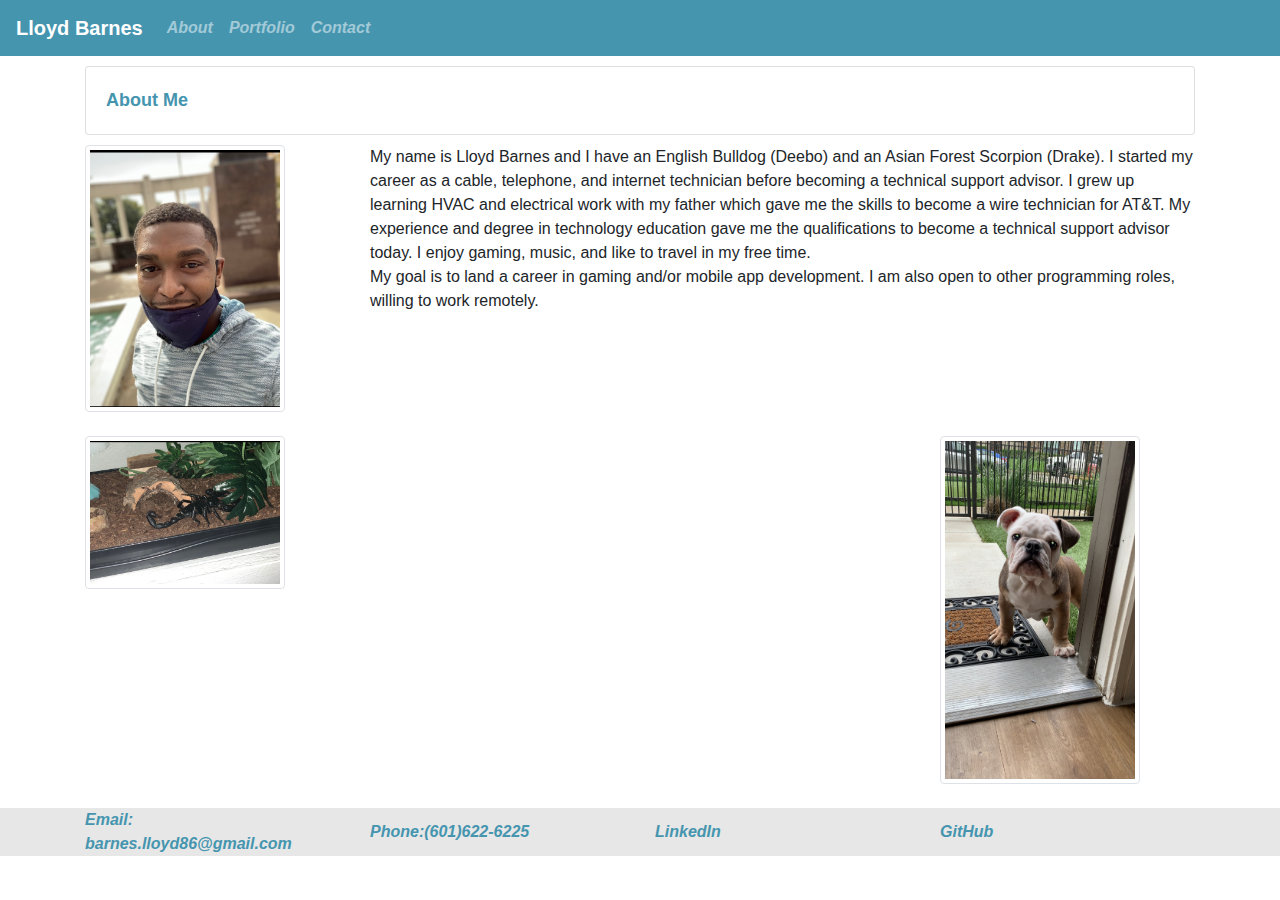
<file: index.html>
<!DOCTYPE html>
<html lang="en-us">

<head>

  <meta charset="UTF-8">
  <!-- We need the following responsive meta tag to ensure things scale correctly across varying
  devices. -->
  <meta name="viewport" content="width=device-width, initial-scale=1, shrink-to-fit=no">

  <title>Lloyd's Portfolio</title>

  <!-- We need to bring in the bootstrap CSS -->
  <link
    rel="stylesheet"
    href="https://stackpath.bootstrapcdn.com/bootstrap/4.4.1/css/bootstrap.min.css"
    integrity="sha384-Vkoo8x4CGsO3+Hhxv8T/Q5PaXtkKtu6ug5TOeNV6gBiFeWPGFN9MuhOf23Q9Ifjh"
    crossorigin="anonymous"
  />
  <link rel="stylesheet" href="./assets/style.css">
</head>

<body>

  <!-- NavBar (copied and pasted from WC3) -->
  <!-- Static navbar -->
  <nav class="navbar navbar-expand-lg navbar-dark">
    <a class="navbar-brand" href="index.html">Lloyd Barnes</a>
    <button class="navbar-toggler" data-toggle="collapse" data-target="#navbarSupportedContent" aria-controls="navbarSupportedContent" aria-expanded="false" aria-label="Toggle navigation">
      <span class="navbar-toggler-icon"></span>
    </button>

    <div class="collapse navbar-collapse" id="navbarSupportedContent">
      <ul class="navbar-nav mr-auto">
      
        <li class="nav-item">
          <a class="nav-link" href="index.html">About</a>
        </li>
        <li class="nav-item">
          <a class="nav-link" href="portfolio.html">Portfolio</a>
        </li>
        <li class="nav-item">
          <a class="nav-link" href="contact.html">Contact</a>
        </li>
    </div>
  </nav>

  <!-- Main Body goes in Container -->
  <div class="container">
    <div class="row">
      <div class="col-lg-12">
      <!-- The content in this div gets wrapped in a card -->
        <div class="card">
          <div class="card-body">
            About Me
          </div>
        </div>
      </div>
    </div>
    <div class="row">
      <div class="col-lg-3">
        <img class="img img-thumbnail" src="./assets/images/IMG_5953.png">
      </div>
      <div class="col-lg-9">
        
        <p>My name is Lloyd Barnes and I have an English Bulldog (Deebo) and an Asian Forest Scorpion (Drake). I started my career as a cable, telephone, and 
          internet technician before becoming a technical support advisor. I grew up learning HVAC and 
          electrical work with my father which gave me the skills to become a wire technician for AT&T. 
          My experience and degree in technology education gave me the qualifications to become a technical 
          support advisor today. I enjoy gaming, music, and like to travel in my free time. 
          <br>
          My goal is to land a career in gaming and/or mobile app development. I am also open to other 
          programming roles, willing to work remotely. </p>
      </div>
    </div>
    <br>
    <div class="row">
      <div class="col-lg-4">
        <img class="img img-thumbnail" src="./assets/images/Drake.JPG">
      </div>
      <div class="col-lg-5" >
      <iframe width="300" height="200" src="https://www.youtube.com/embed/L3NMJRXV6ss" title="YouTube video player" frameborder="0" allow="accelerometer; autoplay; clipboard-write; encrypted-media; gyroscope; picture-in-picture" allowfullscreen></iframe>
      </div>
      <div class="col-lg-3" >
        <img class="img img-thumbnail" src="./assets/images/Deebo.JPG">
      </div>
      
    </div>
  </div>
    <br>

    <footer>

      <div class="container">
    
        <div class="row align-items-center">
          <div class="col">
            <a href="mailto:barnes.lloyd86@gmail.com" target="_blank" >Email: barnes.lloyd86@gmail.com</a>
          </div>
          <div class="col">
            <a href="tel:6016226225" target="_blank">Phone:(601)622-6225 </a>
          </div>
          <div class="col">
            <a href="https://www.linkedin.com/in/lloyd-barnes-4528a9ba/" target="_blank">LinkedIn</a>
          </div>
          <div class="col">
            <a href="https://github.com/lbarnes86" target="_blank" >GitHub</a>
            
          </div>
        </div>
        
      </div>
  
    </footer>
  








  
   
  
  

  <!-- Here we bring in some scripts required to allow some Bootstrap components to work.
    For now, this is code to copy and paste. We'll get to script elements soon enough. -->
  <script
    src="https://code.jquery.com/jquery-3.4.1.slim.min.js"
    integrity="sha384-J6qa4849blE2+poT4WnyKhv5vZF5SrPo0iEjwBvKU7imGFAV0wwj1yYfoRSJoZ+n"
    crossorigin="anonymous"
  ></script>
  <script
    src="https://cdn.jsdelivr.net/npm/popper.js@1.16.0/dist/umd/popper.min.js"
    integrity="sha384-Q6E9RHvbIyZFJoft+2mJbHaEWldlvI9IOYy5n3zV9zzTtmI3UksdQRVvoxMfooAo"
    crossorigin="anonymous"
  ></script>
  <script
    src="https://stackpath.bootstrapcdn.com/bootstrap/4.4.1/js/bootstrap.min.js"
    integrity="sha384-wfSDF2E50Y2D1uUdj0O3uMBJnjuUD4Ih7YwaYd1iqfktj0Uod8GCExl3Og8ifwB6"
    crossorigin="anonymous"
  ></script>
</body>

</html>
</file>
<file: assets/style.css>
nav {
    background-color: rgb(69, 149, 175);
    margin-bottom: 10px
  
}

.navbar-brand {
    font-weight: bolder;
}

.navbar-nav {
    
    font-weight: bolder;
    font-style: oblique
   
}
.card {
    margin-bottom: 10px;
}
.card-body {
    font-size: large;
    color: rgb(69, 149, 175);
    font-weight: bolder;
    
}

img {
    width: 200px;
    height: 200px
  }

  footer {

      background-color: rgb(231, 231, 231);
    
    
      
  }

 #contact-info a
  {
    
    color: rgb(69, 149, 175);
      font-weight: bold;
      
  }

  .btn  {
    background-color: rgb(69, 149, 175);
    border: none;
  }

  a{
      color: rgb(69, 149, 175);
      font-style: none;
  }

 footer {
  font-weight: bolder;
    font-style: oblique
    
 }
</file>
